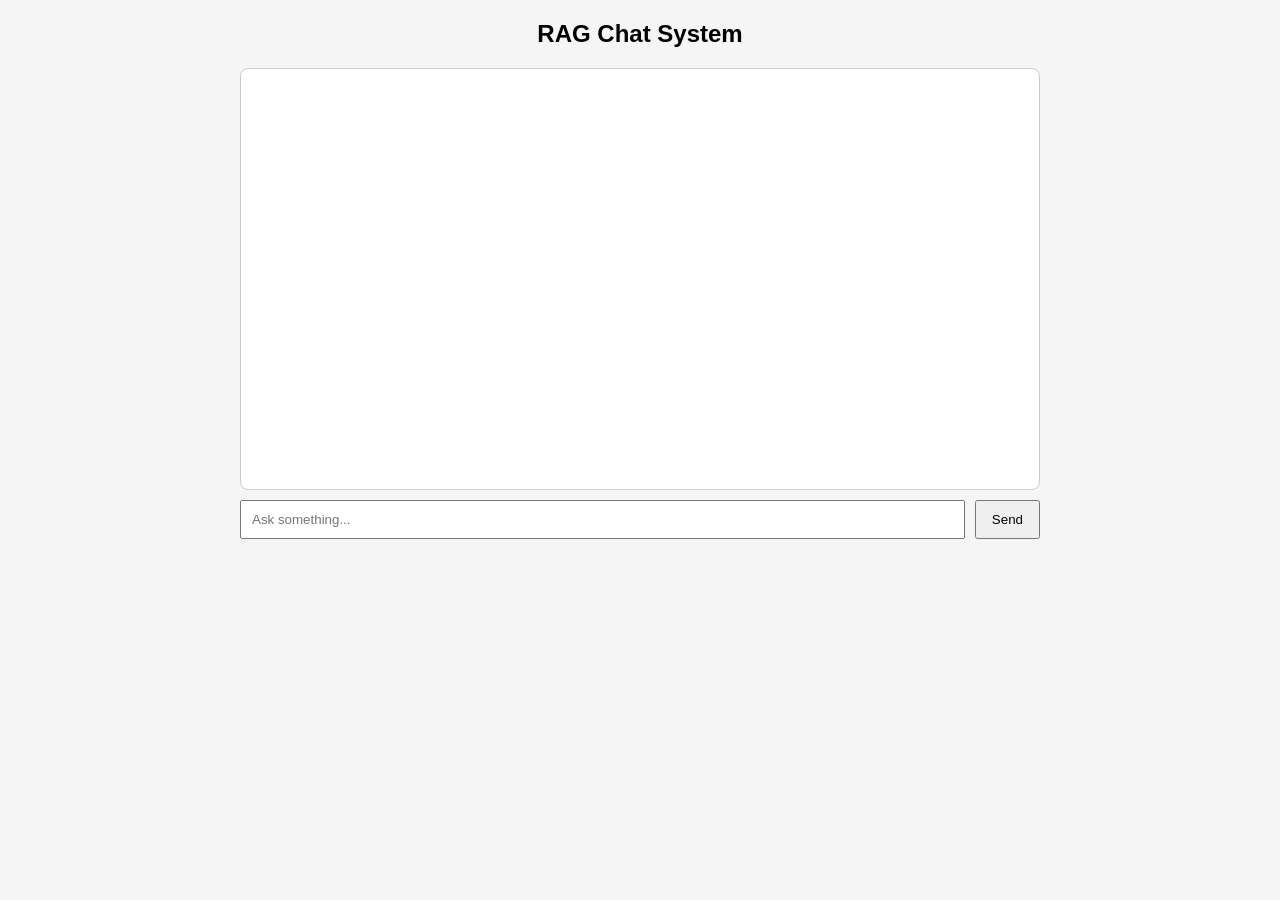
<file: templates/chat.html>
<!DOCTYPE html>
<html>
<head>
    <title>RAG Chat</title>

    <style>
        body {
            font-family: Arial;
            max-width: 800px;
            margin: auto;
            background: #f5f5f5;
        }

        h2 {
            text-align: center;
        }

        #chat-box {
            border: 1px solid #ccc;
            padding: 10px;
            height: 400px;
            overflow-y: auto;
            background: white;
            border-radius: 8px;
        }

        .user {
            background: #dbeafe;
            padding: 10px;
            border-radius: 12px;
            margin: 10px 0;
            text-align: right;
        }

        .bot {
            background: #dcfce7;
            padding: 10px;
            border-radius: 12px;
            margin: 10px 0;
            text-align: left;
        }

        .input-area {
            margin-top: 10px;
            display: flex;
            gap: 10px;
        }

        input {
            flex: 1;
            padding: 10px;
        }

        button {
            padding: 10px 15px;
            cursor: pointer;
        }
    </style>
</head>

<body>

<h2>RAG Chat System</h2>

<div id="chat-box"></div>

<div class="input-area">
    <input id="input" type="text" placeholder="Ask something...">
    <button onclick="send()">Send</button>
</div>

<script>
async function send() {

    let input = document.getElementById("input");
    let text = input.value.trim();

    if (!text) return;

    let chatBox = document.getElementById("chat-box");

    // show user message
    chatBox.innerHTML += `
    <div class="user">
        ${text}
    </div>
    `;
    input.value = "";

    // API call
    let res = await fetch("/chat_stream", {
        method: "POST",
        body: new URLSearchParams({ question: text })
    });

    if (!res.ok) {
        chatBox.innerHTML += `<p class="bot" style="color:red;">Server Error</p>`;
        return;
    }

    const reader = res.body.getReader();
    const decoder = new TextDecoder();

    let botText = "";

    // bot message container
    // bot message container
    let botDiv = document.createElement("div");
    botDiv.className = "bot";

    botDiv.textContent = "ResearchMind AI is thinking...";

    chatBox.appendChild(botDiv);

    while (true) {
        const { value, done } = await reader.read();
        if (done) break;

        botText += decoder.decode(value, { stream: true });

        botDiv.textContent = "ResearchMind AI: " + botText;

        chatBox.scrollTop = chatBox.scrollHeight;
    }
}
</script>

</body>
</html>
</file>
